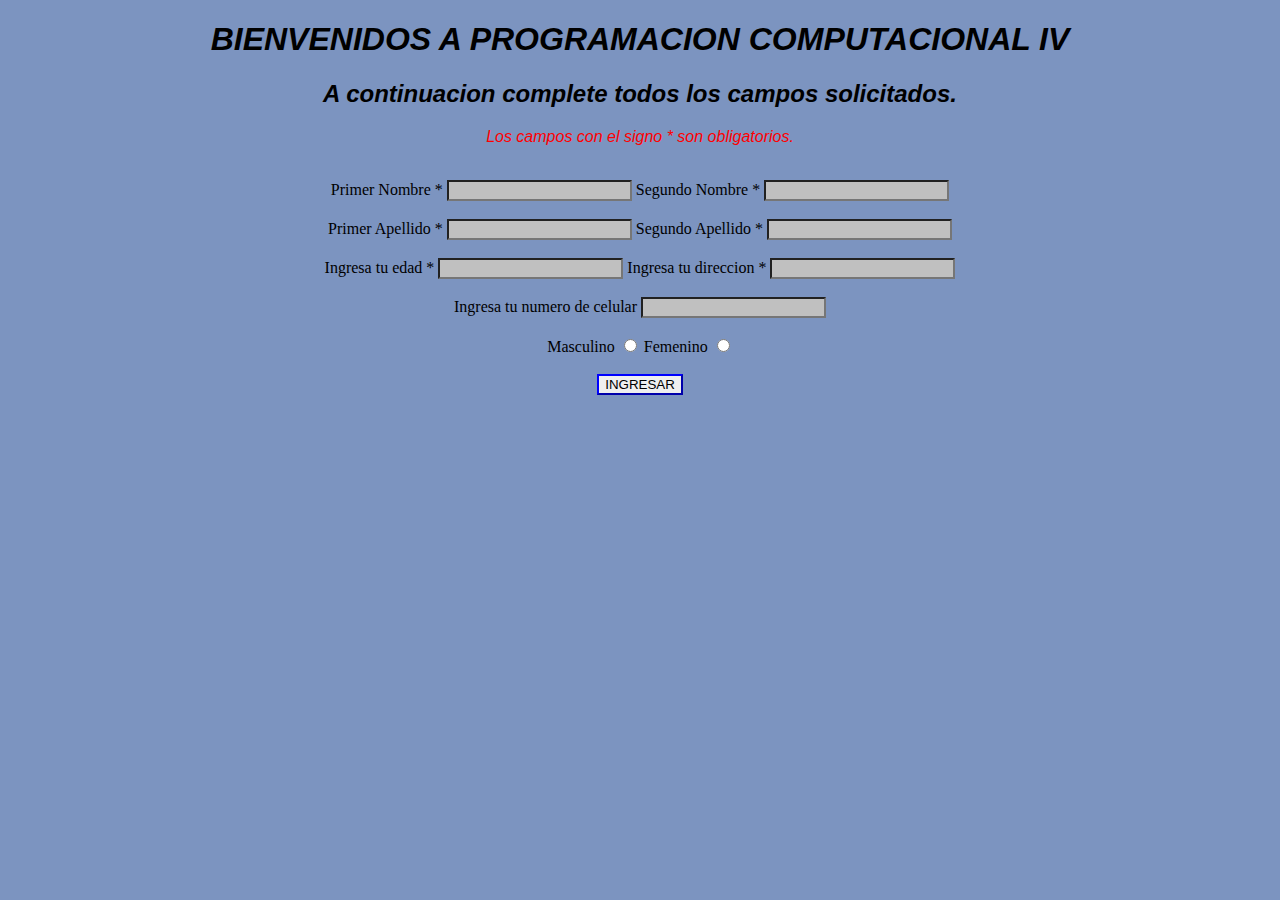
<file: Actividad # 2 de la Semana 1/index.html>
<!DOCTYPE html>
<html lang="en">
<head>
    <meta charset="UTF-8">
    <meta name="viewport" content="width=device-width, initial-scale=1.0">
    <link rel="stylesheet" href="estilos.css">
    <title>Jonathan González</title>
</head>
<body class="body">
    <div class="principal">
        <h1 class="h1">
            BIENVENIDOS A PROGRAMACION COMPUTACIONAL IV
        </h1>
    </div>
    <div class="secundario">
        <h2 class="h2">
            A continuacion complete todos los campos solicitados.
        </h2>
    </div>
    <div class="aviso">
        <p>
            Los campos con el signo * son obligatorios.
        </p>
    </div><br>
    <div class="formulario">
        <form action="./inicio.html">
            <label class="pnombre" for="pnombre">Primer Nombre *</label>
            <input class="inputpnombre" type="text" name="pnombre" id="pnombre" required>

            <label class="snombre" for="snombre">Segundo Nombre *</label>
            <input class="inputsnombre" type="text" name="snombre" id="snombre" required><br><br>

            <label class="papellido" for="papellido">Primer Apellido *</label>
            <input class="inputpapellido" type="text" name="papellido" id="papellido" required>

            <label class="sapellido" for="sapellido">Segundo Apellido *</label>
            <input class="inputsapellido" type="text" name="sapellido" id="sapellido" required><br><br>

            <label class="edad" for="edad">Ingresa tu edad *</label>
            <input class="inputedad" type="number" name="edad" id="edad" required>

            <label class="direccion" for="direccion">Ingresa tu direccion *</label>
            <input class="inputdireccion" type="text" name="direccion" id="direccion" required><br><br>

            <label class="numbero" for="numero">Ingresa tu numero de celular</label>
            <input class="inputnumero" type="number" name="numero" id="numero"><br><br>

            <label class="generoMasculino" for="genero">Masculino</label>
            <input class="inputmasculino" type="radio" name="genero" id="genero" required>

            <label class="generoFemenino" for="genero">Femenino</label>
            <input class="inputfemenino" type="radio" name="genero" id="genero" required><br><br>        

            <input class="ingresar" type="submit" value="INGRESAR">     

        </form>
    </div>
</body>
</html>
</file>
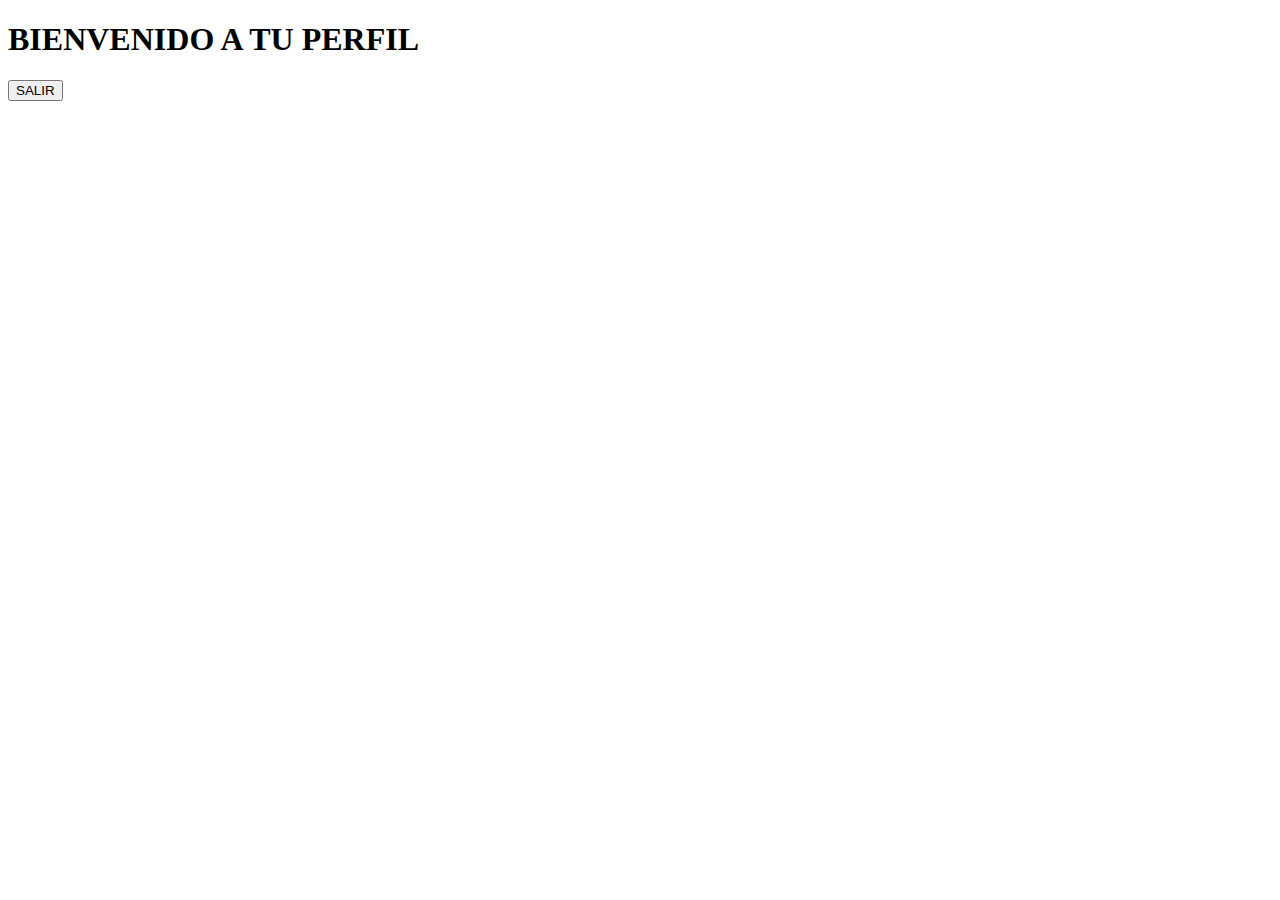
<file: Actividad # 2 de la Semana 1/inicio.html>
<!DOCTYPE html>
<html lang="en">
<head>
    <meta charset="UTF-8">
    <meta name="viewport" content="width=device-width, initial-scale=1.0">
    <title>Jonathan González</title>
</head>
<body>
    <h1>BIENVENIDO A TU PERFIL</h1>

    <div>
        <form action="/index.html"> <input type="submit" value="SALIR"></form>
    </div>
</body>
</html>
</file>
<file: Actividad # 2 de la Semana 1/estilos.css>
.h1{
    
    text-align: center;
    font-style: italic;
    font-family: Arial, Helvetica, sans-serif;
    
}

.h2{
    text-align: center;
    font-style: italic;
    font-family: Arial, Helvetica, sans-serif;
}

.aviso{
    color: red;
    text-align: center;
    font-style: italic;
    font-family: Arial, Helvetica, sans-serif;
}

.formulario{
    text-align: center;
}

.body{
    background-color:rgb(124, 148, 192)
    
}

.inputpnombre, .inputsnombre, .inputpapellido, .inputsapellido, .inputedad, .inputdireccion, .inputnumero, .inputmasculino, .inputfemenino{
    background-color:silver
    
}

.ingresar{
    border-color: blue;
    
}
</file>
